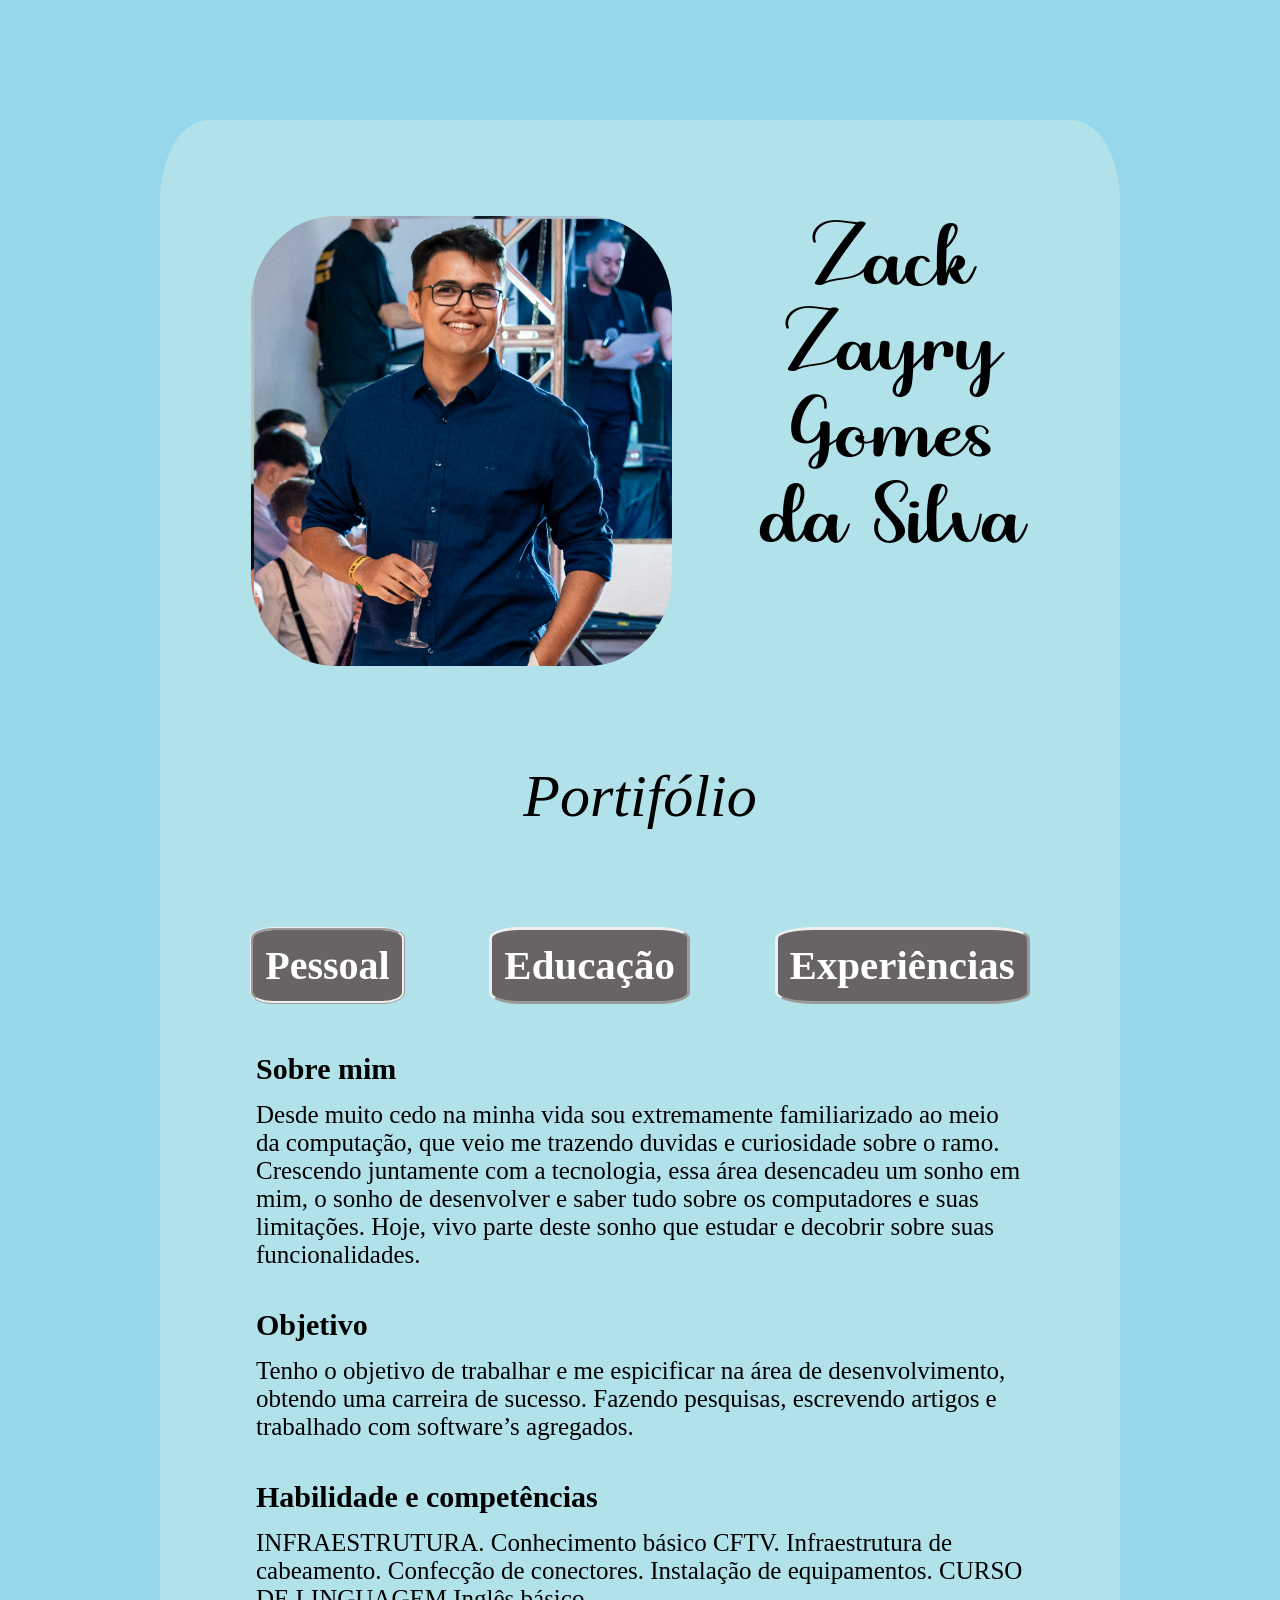
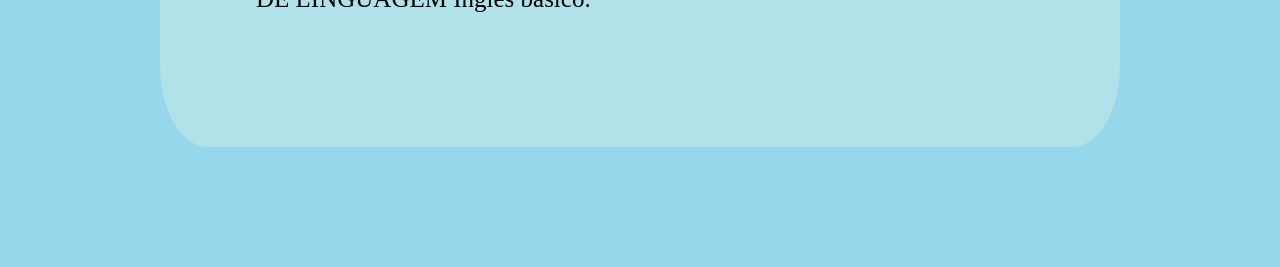
<file: MeuPortifolio/index.html>
<!DOCTYPE html>
<html lang="pt-br">
<head>
    <meta charset="UTF-8">
    <meta name="viewport" content="width=device-width, initial-scale=1.0">
    <title>Portifólio</title>
    <link rel="icon" href="./Imagens/download.png">
    <link rel="stylesheet" href="reset.css">
    <link rel="stylesheet" href="estilo.css">
    <link rel="stylesheet" href="responsivo.css">
</head>
<body>
    <main>
        <div class="Tudo">
            <div class="Geral">
                <div class="Cabecalho">
                    <img class="Eu" src="./Imagens/DSC04797.jpg" alt="Imagem do meu rosto" width="450" height="450">
                    <img class="Eu Menor" src="./Imagens/DSC04797.jpg" alt="Imagem do meu rosto" width="350" height="350">
                    <h1 class="Title1">Zack Zayry Gomes da Silva</h1>
                    <img class="Eu Menor Ainda" src="./Imagens/DSC04797.jpg" alt="Imagem do meu rosto" width="150" height="150">
                </div>
                <h2 class="Cabecalho SubTitulo">Portifólio</h2>
                <div class="Cabecalho Opcoes">
                    <h3 class="Title3 Selecionado">Pessoal</h3>
                    <h3 class="Title3">Educação</h3>
                    <h3 class="Title3">Experiências</h3>
                </div>            
            </div>
            <div class="Subtitulo Selecionado">
                <h5 class="Title4">Sobre mim</h5>
                <p class="Conteúdo">  Desde muito cedo na minha vida sou extremamente familiarizado ao meio da computação, que veio me trazendo duvidas e curiosidade sobre o ramo.
                    Crescendo juntamente com a tecnologia, essa área desencadeu um sonho em mim, o sonho de desenvolver e saber tudo sobre os computadores e suas limitações.
                    Hoje, vivo parte deste sonho que estudar e decobrir sobre suas funcionalidades.</p>
                <h5 class="Title4">Objetivo</h5>
                <p class="Conteúdo">Tenho o objetivo de trabalhar e  me espicificar na área de desenvolvimento, obtendo uma carreira de sucesso. Fazendo pesquisas, escrevendo artigos e trabalhado com software’s agregados.</p>
                <h5 class="Title4">Habilidade e competências</h5>
                <p class="Conteúdo">INFRAESTRUTURA. 
                    Conhecimento básico CFTV. 
                    Infraestrutura de cabeamento.
                    Confecção de conectores. 
                    Instalação de equipamentos.  
                    CURSO DE LINGUAGEM 
                    Inglês básico.</p>
            </div>
            <div class="Subtitulo">
                <h5 class="Title4">Formação</h5>
                <p class="Conteúdo">TÉCNICO ELETROELETRÔNICA INTEGRADO AO ENSINO MÉDIO 2020-2023 IFC VIDEIRA.
                    Eletricidade Básica com ênfase em circuitos elétricos e pneumáticos.Acionamentos industriais e microcontroladores.Básico de motores monofásicos e trifásicos.</p>
                <p class="Conteúdo">CURSO PROFISSIONALIZANTE DE INSTALAÇÃO ELÉTRICA - JAN/2019-DEZ/2019 - SENAI · Básico de instalação elétrica industrial. · Básica de instalação elétrica residencial.</p>
                <p class="Conteúdo">CURSANDO - CIÊNCIA DA COMPUTAÇÃO - BACHARELADO - 2024 - IFC VIDEIRA</p>
                <p class="Conteúdo">OFICINAS DE APRENDIZADO ONLINE Básico de Python. Básico de Photoshop.</p>
            </div>
            <div class="Subtitulo">
                <h5 class="Title4">Experiências</h5>
                <p class="Conteúdo">ESTÁGIO | NEY TECH SISTEMA DE SEGURANÇA SET/2022 À JUN/2023 
                    Auxiliar de instalação de infraestrutura de 
                    Auxiliar de instalação de sistemas de segurança
                    Auxiliar de instalação de CFTV
                    </p>
                    <p class="Conteúdo">ESTÁGIO | VIDEPLAST AGS/2024  
                        Auxiliar de instalação cameras
                        Manutenção preventivas em computadores
                        Atendimento e suporte a fábrica
                        Aivação de pontos de redes
                        Manutenção em impressoras A4 e impressoras de etiquetas</p>
            </div>
        </div>
    </main>
    <script src="Interacao.js"></script>
</body>
</html>
</file>
<file: MeuPortifolio/estilo.css>
@font-face 
{
    font-family: "BroSug";
    src: url(./Fontes/Brown\ Sugar.otf);
}

:root
{
    --fonte1: "BroSug", sans-serif;
    --fonte2: "Times New Roman", sans-serif;
    --cor1: #96d7eb;
    --cor2: #b1e1e9;
    --cor3: #686466;
    --cor4: black;
    --cor5: white;
}

body
{
    font-family:var(--fonte2);
    max-width:1280px;
    margin:0 auto;
    background-color: var(--cor1);
}

.Tudo
{
    background-color: var(--cor2);
    display: flex;
    flex-direction: column;
    border-radius: 5%;
    min-height:100vh;
    margin: 10%;
}


.Title1
{
    font-family: var(--fonte1);
    margin: 0% 5% 0% 0%;
    font-size: 90px;
    text-align: center;
    font-weight: lighter;
}

.Title3
{
    background-color: var(--cor3);
    padding: 12px;
    border-radius:15%;
    border-style: outset; 
    color: var(--cor5);
}

.Title3.Selecionado
{
    font-size: 40px;
    border-style: ridge;
    font-weight: bold;
}

.Subtitulo
{
    display: none;
}

.Subtitulo.Selecionado
{
    display: flex;
    flex-direction: column;
    margin: 0% 10% 10% 10%;
}

.Cabecalho
{
    display: flex;
    justify-content: center;
    justify-content: space-around;
    margin: 10% 5% 5% 5%;
}

.Cabecalho.SubTitulo
{
    font-size: 60px;
    font-style: italic;
    font-weight: lighter;
}

.Cabecalho.Opcoes
{
    font-size: 35px;
}

.Eu
{
    border-radius: 20%;
    margin: 0% 10% 0% 5%;
}

.Eu.Menor
{
    display: none;
}

.Eu.Menor.Ainda
{
    display: none;
}

.Title4
{
    font-size: 30px;
}

.Conteúdo
{
    margin: 2% 0% 5% 0%;
    font-size: 25px;
}
</file>
<file: MeuPortifolio/responsivo.css>
@media (max-width:1280px)
{
    body
    {
        padding: 0 40px;
    }
}

@media (max-width:768px)
{
    .Subtitulo.Selecionado
    {
        display: flex;
        flex-direction: column;
    }

    .Eu
    {
        display: none;
    }

    .Eu.Menor
    {
        display: block;
    }

    .Title1
    {
        font-family: var(--fonte1);
        font-size: 70px;
        text-align: center;
        font-weight: lighter;
    }

    .Cabecalho
    {
        display: flex;
        flex-direction: column;
        align-items: center;
    }
    .Cabecalho.Opcoes
    {
        display: flex;
        flex-direction: row;
        align-items: center;
    }

    .Cabecalho.SubTitulo
    {
        font-size: 40px;
        text-align: center;
    }

    .Title3
    {
        font-size: 20px;
        background-color: var(--cor3);
        padding: 12px;
        border-radius: 15%;
        border-style: outset;
        color: var(--cor5);
        text-align: center;
    }

    .Title3
    {
        font-size: 20px;
    }

    .Title3.Selecionado
    {
        font-size: 25px;
    }

    .Title4
    {
        text-align: left;
    }

    .Conteúdo
    {
        width: 100%;
    }
}

@media (max-width:425px)
{
    .Geral
    {
        display: flex;
        flex-direction: column;
    }

    .Eu.Menor.Ainda
    {
        display: block;
    }
    .Eu.Menor
    {
        display: none;
    }

    .Title1
    {
        font-size: 40px;
    }

    .Cabecalho.SubTitulo
    {
        font-size: 20px;
    }

    .Title3
    {
        font-size: 8px;
        padding: 6px;
    }

    .Title3.Selecionado
    {
        font-size: 9px;
    }

    .Title4
    {
        font-size: 8px;
    }

    .Conteúdo
    {
        font-size: 7px;
        width: 100%;
    }
}
</file>
